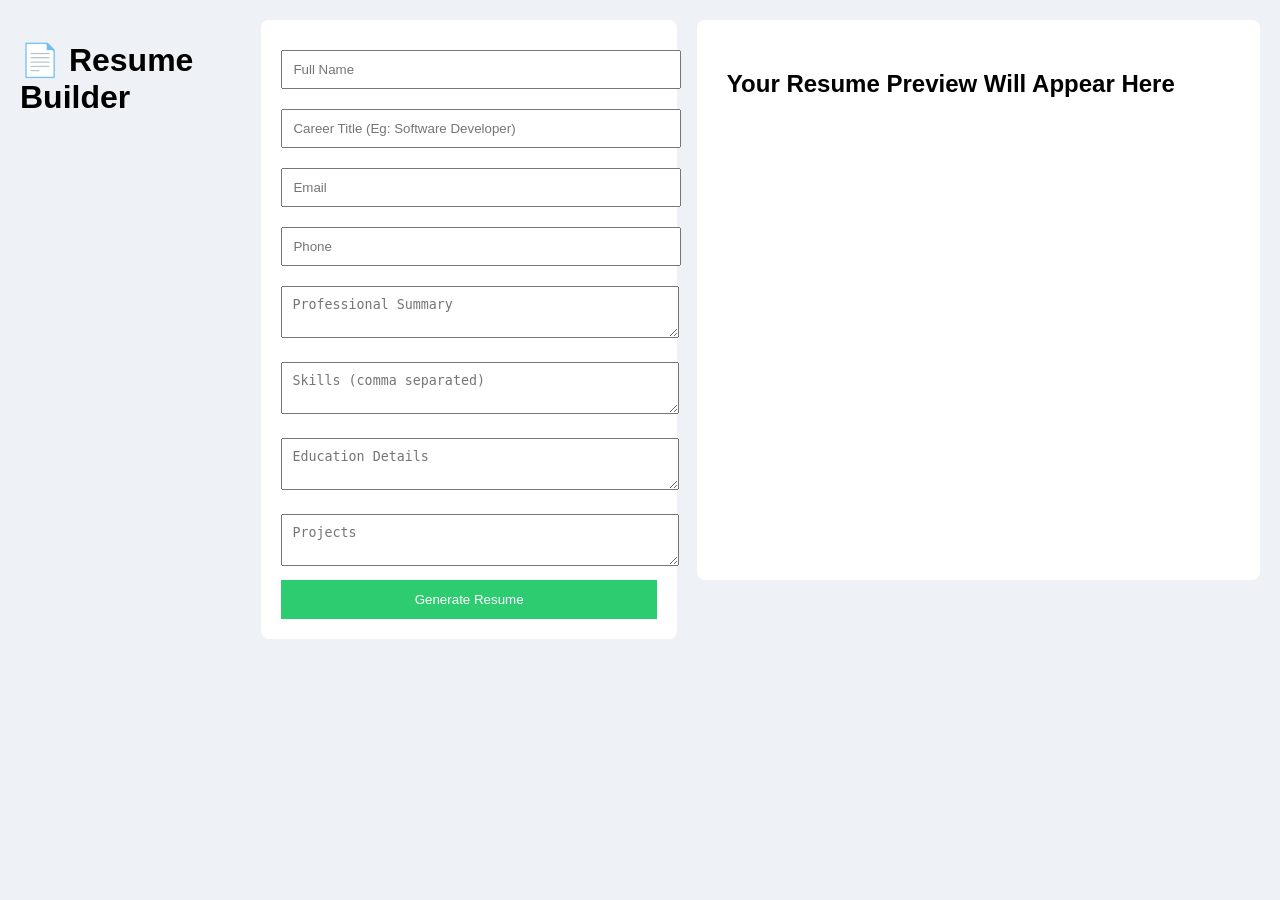
<file: resume.html>
<!DOCTYPE html>
<html lang="en">
<head>
    <meta charset="UTF-8">
    <title>Resume Builder</title>
    <link rel="stylesheet" href="resume.css">
</head>

<body>

<div class="container">
    <h1>📄 Resume Builder</h1>

    <div class="form-section">
        <input type="text" id="name" placeholder="Full Name">
        <input type="text" id="title" placeholder="Career Title (Eg: Software Developer)">
        <input type="email" id="email" placeholder="Email">
        <input type="text" id="phone" placeholder="Phone">

        <textarea id="summary" placeholder="Professional Summary"></textarea>
        <textarea id="skills" placeholder="Skills (comma separated)"></textarea>
        <textarea id="education" placeholder="Education Details"></textarea>
        <textarea id="projects" placeholder="Projects"></textarea>

        <button onclick="generateResume()">Generate Resume</button>
    </div>

    <div class="preview-section">
        <div id="resumePreview" class="resume">
            <h2>Your Resume Preview Will Appear Here</h2>
        </div>
    </div>
</div>

<script src="resume.js"></script>
</body>
</html>
</file>
<file: resume.css>
body {
    font-family: Arial;
    margin: 0;
    background: #eef2f7;
}

.container {
    display: flex;
    padding: 20px;
    gap: 20px;
}

.form-section {
    width: 40%;
    background: white;
    padding: 20px;
    border-radius: 8px;
}

.form-section input,
.form-section textarea {
    width: 100%;
    margin: 10px 0;
    padding: 10px;
}

button {
    padding: 12px;
    width: 100%;
    background: #2ecc71;
    color: white;
    border: none;
    cursor: pointer;
}

.preview-section {
    width: 60%;
}

.resume {
    background: white;
    padding: 30px;
    border-radius: 8px;
    min-height: 500px;
}

.resume h1 {
    margin-bottom: 5px;
}

.resume .title {
    color: gray;
    margin-bottom: 15px;
}

.section-title {
    margin-top: 20px;
    border-bottom: 2px solid #3498db;
    padding-bottom: 5px;
}
</file>
